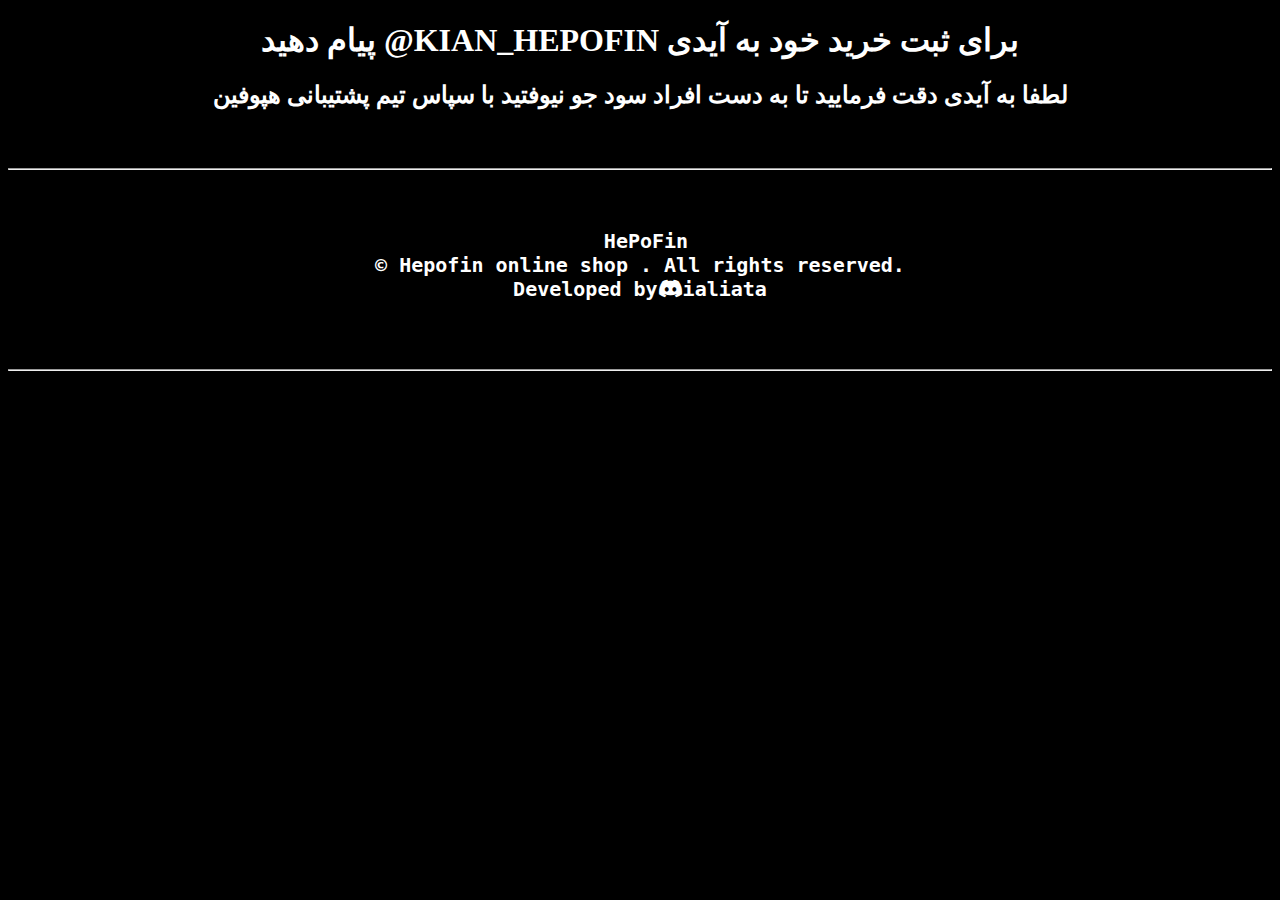
<file: Hepofin-site2/FINISH.HTML>
<!DOCTYPE html>
<html lang="en">
<head>
    <meta charset="UTF-8">
    <meta name="viewport" content="width=device-width, initial-scale=1.0">
    <title>تکمیل خرید</title>
    <link rel="stylesheet" href="assets/css/finishpage.css">
        <link rel="stylesheet" href="https://cdnjs.cloudflare.com/ajax/libs/font-awesome/6.4.0/css/all.min.css">
        <meta name="viewport" content="width=device-width, initial-scale=1.0">
</head>
<body>
    <H1>
پیام دهید  @KIAN_HEPOFIN  برای ثبت خرید خود به آیدی 
    </H1>
    <H2>لطفا به آیدی دقت فرمایید تا به دست افراد سود جو نیوفتید
        با سپاس تیم پشتیبانی هپوفین
    <H2>
            <br>
    <hr>
    <br>
    <footer>
        <pre>
 HePoFin
© Hepofin online shop . All rights reserved.
Developed by<i class="fa-brands fa-discord"></i>ialiata
<br>
</pre>
</footer>
<hr>
</body>
</html>
</file>
<file: Hepofin-site2/assets/css/finishpage.css>
body {
    text-align: center;
    background-color: black;
    color: white;
}
footer {
    font-size: 20px;
    text-align: center;
}
</file>
